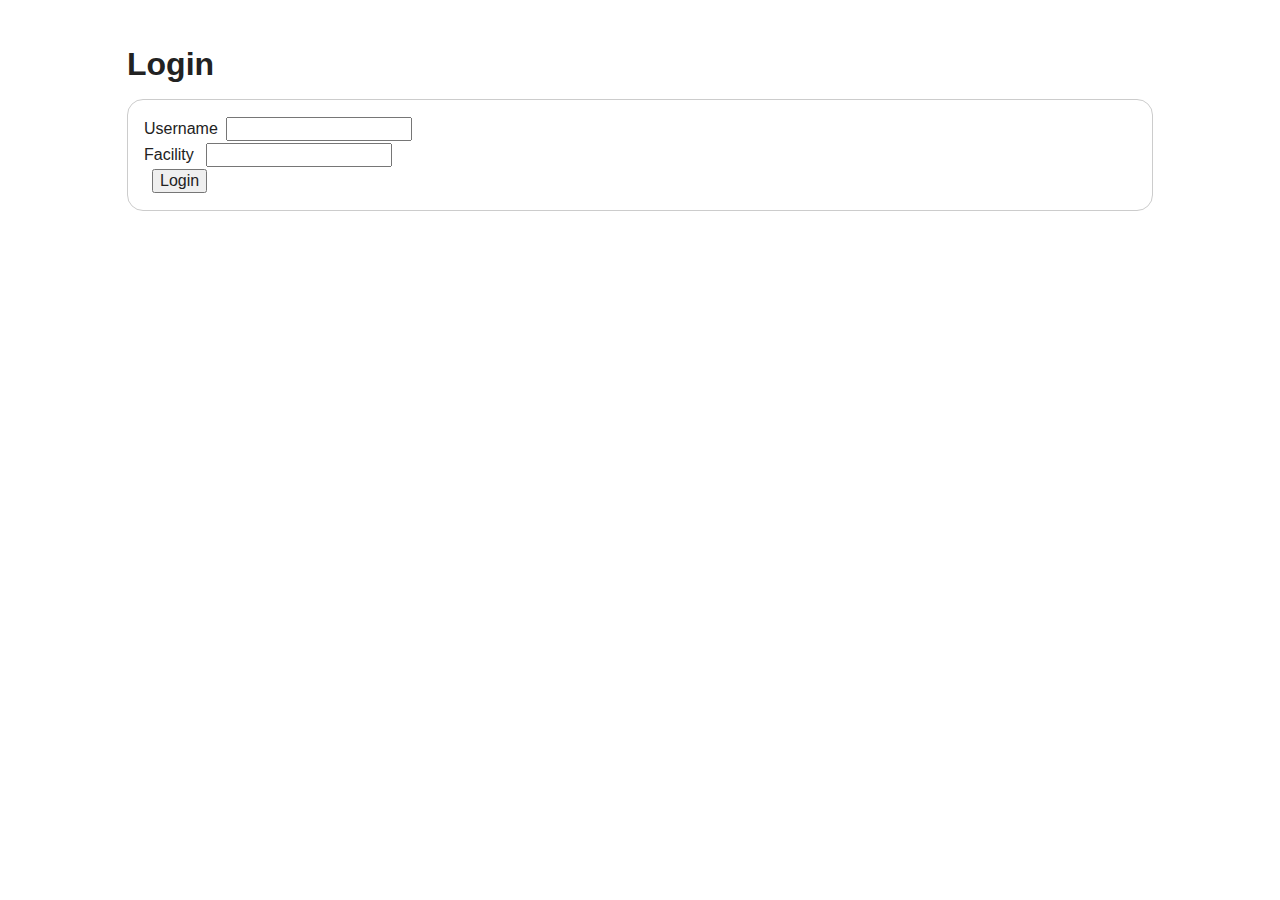
<file: web/index.html>
<!doctype html>
<!--[if lt IE 7]>      <html class="no-js lt-ie9 lt-ie8 lt-ie7" lang=""> <![endif]-->
<!--[if IE 7]>         <html class="no-js lt-ie9 lt-ie8" lang=""> <![endif]-->
<!--[if IE 8]>         <html class="no-js lt-ie9" lang=""> <![endif]-->
<!--[if gt IE 8]><!--> <html class="no-js" lang=""> <!--<![endif]-->
    <head>
        <meta charset="utf-8">
        <meta http-equiv="X-UA-Compatible" content="IE=edge,chrome=1">
        <title></title>
        <meta name="description" content="">
        <meta name="viewport" content="width=device-width, initial-scale=1">
        <link rel="apple-touch-icon" href="apple-touch-icon.png">

        <link rel="stylesheet" href="css/normalize.min.css">
        <link rel="stylesheet" href="css/main.css">

        <script src="js/vendor/modernizr-2.8.3-respond-1.4.2.min.js"></script>
    </head>
    <body>
        <!--[if lt IE 8]>
            <p class="browserupgrade">You are using an <strong>outdated</strong> browser. Please <a href="http://browsehappy.com/">upgrade your browser</a> to improve your experience.</p>
        <![endif]-->


        <div class="main-container">
            <div class="main wrapper clearfix">
                    <header>
                        <h1>Login</h1>
                    </header>
                <form action="patient.php" method="post">

                    <section>
					<div><label>Username<input name="login" inputmode="verbatim"  type="text" /></label><br />
					</div><div><label>Facility
					<input list="facList" name="facility" /></label>
<datalist id="facList">
  <option value="Royal Brisbane and Womens Hospital">
  <option value="Princess Alexandra Hospital">
  <option value="Prince Charles">
  <option value="Mater Hospital">
</datalist></div>


		<!--		<label>Username<input name="login" inputmode="verbatim"  type="text" /></label> <br />-->
<input type="submit" value="Login" />
                    </section>
                </form>
<!--
                <aside>
                    <h3>aside</h3>
                    <p>Lorem ipsum dolor sit amet, consectetur adipiscing elit. Aliquam sodales urna non odio egestas tempor. Nunc vel vehicula ante. Etiam bibendum iaculis libero, eget molestie nisl pharetra in. In semper consequat est, eu porta velit mollis nec. Curabitur posuere enim eget turpis feugiat tempor. Etiam ullamcorper lorem dapibus velit suscipit ultrices.</p>
                </aside>
-->
            </div> <!-- #main -->
        </div> <!-- #main-container -->


        <script src="//ajax.googleapis.com/ajax/libs/jquery/1.11.2/jquery.min.js"></script>
        <script>window.jQuery || document.write('<script src="js/vendor/jquery-1.11.2.min.js"><\/script>')</script>

        <script src="js/main.js"></script>

        <!-- Google Analytics: change UA-XXXXX-X to be your site's ID. -->
     <!--        <script>
            (function(b,o,i,l,e,r){b.GoogleAnalyticsObject=l;b[l]||(b[l]=
            function(){(b[l].q=b[l].q||[]).push(arguments)});b[l].l=+new Date;
            e=o.createElement(i);r=o.getElementsByTagName(i)[0];
            e.src='//www.google-analytics.com/analytics.js';
            r.parentNode.insertBefore(e,r)}(window,document,'script','ga'));
            ga('create','UA-XXXXX-X','auto');ga('send','pageview');
        </script>
		-->
    </body>
</html>
</file>
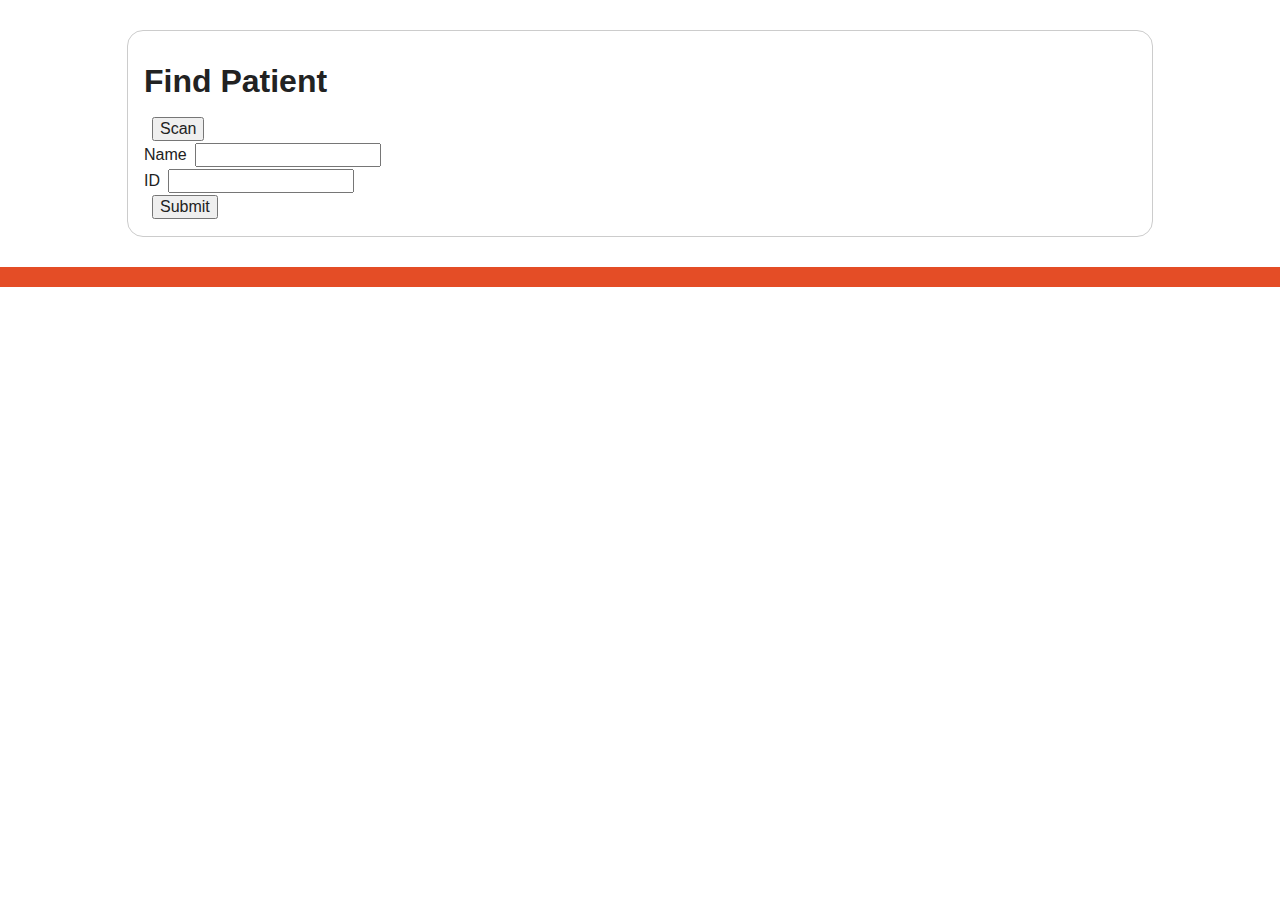
<file: web/patient.html>
<!doctype html>
<!--[if lt IE 7]>      <html class="no-js lt-ie9 lt-ie8 lt-ie7" lang=""> <![endif]-->
<!--[if IE 7]>         <html class="no-js lt-ie9 lt-ie8" lang=""> <![endif]-->
<!--[if IE 8]>         <html class="no-js lt-ie9" lang=""> <![endif]-->
<!--[if gt IE 8]><!--> <html class="no-js" lang=""> <!--<![endif]-->
    <head>
        <meta charset="utf-8">
        <meta http-equiv="X-UA-Compatible" content="IE=edge,chrome=1">
        <title>Patient Lookup</title>
        <meta name="description" content="">
        <meta name="viewport" content="width=device-width, initial-scale=1">
        <link rel="apple-touch-icon" href="apple-touch-icon.png">

        <link rel="stylesheet" href="css/normalize.min.css">
        <link rel="stylesheet" href="css/main.css">

        <script src="js/vendor/modernizr-2.8.3-respond-1.4.2.min.js"></script>
    </head>
    <body>
        <!--[if lt IE 8]>
            <p class="browserupgrade">You are using an <strong>outdated</strong> browser. Please <a href="http://browsehappy.com/">upgrade your browser</a> to improve your experience.</p>
        <![endif]-->

        <div class="main-container">
            <div class="main wrapper clearfix">

                <form>
                    <header>
                        <h1>Find Patient</h1>
                    </header>
                    <section>
					
					<input type="button" value="Scan" /><br />
					
					<label>Name<input name="name" inputmode="verbatim"  type="text" /></label><br />
					<label>ID<input name="id" type="text" /></label><br />

		<!--		<label>Username<input name="login" inputmode="verbatim"  type="text" /></label> <br />-->
<input type="submit" value="Submit" />
                    </section>
                </form>
<!--
                <aside>
                    <h3>aside</h3>
                    <p>Lorem ipsum dolor sit amet, consectetur adipiscing elit. Aliquam sodales urna non odio egestas tempor. Nunc vel vehicula ante. Etiam bibendum iaculis libero, eget molestie nisl pharetra in. In semper consequat est, eu porta velit mollis nec. Curabitur posuere enim eget turpis feugiat tempor. Etiam ullamcorper lorem dapibus velit suscipit ultrices.</p>
                </aside>
-->
            </div> <!-- #main -->
        </div> <!-- #main-container -->

        <div class="footer-container">

        </div>

        <script src="//ajax.googleapis.com/ajax/libs/jquery/1.11.2/jquery.min.js"></script>
        <script>window.jQuery || document.write('<script src="js/vendor/jquery-1.11.2.min.js"><\/script>')</script>

        <script src="js/main.js"></script>

        <!-- Google Analytics: change UA-XXXXX-X to be your site's ID. -->
        <script>
            (function(b,o,i,l,e,r){b.GoogleAnalyticsObject=l;b[l]||(b[l]=
            function(){(b[l].q=b[l].q||[]).push(arguments)});b[l].l=+new Date;
            e=o.createElement(i);r=o.getElementsByTagName(i)[0];
            e.src='//www.google-analytics.com/analytics.js';
            r.parentNode.insertBefore(e,r)}(window,document,'script','ga'));
            ga('create','UA-XXXXX-X','auto');ga('send','pageview');
        </script>
    </body>
</html>
</file>
<file: web/css/main.css>
/*! HTML5 Boilerplate v5.0 | MIT License | http://h5bp.com/ */

html {
    color: #222;
    font-size: 1em;
    line-height: 1.4;
}

::-moz-selection {
    background: #b3d4fc;
    text-shadow: none;
}

::selection {
    background: #b3d4fc;
    text-shadow: none;
}

hr {
    display: block;
    height: 1px;
    border: 0;
    border-top: 1px solid #ccc;
    margin: 1em 0;
    padding: 0;
}

audio,
canvas,
iframe,
img,
svg,
video {
    vertical-align: middle;
}

fieldset {
    border: 0;
    margin: 0;
    padding: 0;
}

textarea {
    resize: vertical;
}

.browserupgrade {
    margin: 0.2em 0;
    background: #ccc;
    color: #000;
    padding: 0.2em 0;
}


/* ===== Initializr Styles ==================================================
   Author: Jonathan Verrecchia - verekia.com/initializr/responsive-template
   ========================================================================== */

body {
    font: 16px/26px Helvetica, Helvetica Neue, Arial;
/*    text-align: center; */
}

.wrapper {
    width: 90%;
    margin: 0 5%;
}

/* ===================
    ALL: Orange Theme
   =================== */

.header-container {
    border-bottom: 20px solid #e44d26;
}

.footer-container,
.main aside {
    border-top: 20px solid #e44d26;
}

.header-container,
.footer-container,
.main aside {
    background: #f16529;
}

.title {
    color: white;
}

/* ==============
    MOBILE: Menu
   ============== */

nav ul {
    margin: 0;
    padding: 0;
    list-style-type: none;
}

nav a {
    display: block;
    margin-bottom: 10px;
    padding: 15px 0;

    text-align: center;
    text-decoration: none;
    font-weight: bold;

    color: white;
    background: #e44d26;
}

nav a:hover,
nav a:visited {
    color: white;
}

nav a:hover {
    text-decoration: underline;
}

/* ==============
    MOBILE: Main
   ============== */

.main {
    padding: 30px 0;
}

.main article h1 {
    font-size: 2em;
}

.main aside {
    color: white;
    padding: 0px 5% 10px;
}

.footer-container footer {
    color: white;
    padding: 20px 0;
}

/* ===============
    ALL: IE Fixes
   =============== */

.ie7 .title {
    padding-top: 20px;
}

/* ==========================================================================
   Author's custom styles
   ========================================================================== */















/* ==========================================================================
   Media Queries
   ========================================================================== */

@media only screen and (min-width: 480px) {

/* ====================
    INTERMEDIATE: Menu
   ==================== */

    nav a {
        float: left;
        width: 27%;
        margin: 0 1.7%;
        padding: 25px 2%;
        margin-bottom: 0;
    }

    nav li:first-child a {
        margin-left: 0;
    }

    nav li:last-child a {
        margin-right: 0;
    }

/* ========================
    INTERMEDIATE: IE Fixes
   ======================== */

    nav ul li {
        display: inline;
    }

    .oldie nav a {
        margin: 0 0.7%;
    }
}

@media only screen and (min-width: 768px) {

/* ====================
    WIDE: CSS3 Effects
   ==================== */

    .header-container,
    .main aside {
        -webkit-box-shadow: 0 5px 10px #aaa;
           -moz-box-shadow: 0 5px 10px #aaa;
                box-shadow: 0 5px 10px #aaa;
    }

/* ============
    WIDE: Menu
   ============ */

    .title {
        float: left;
    }

    nav {
        float: right;
        width: 38%;
    }

/* ============
    WIDE: Main
   ============ */

    .main article {
        float: left;
        width: 57%;
    }

    .main aside {
        float: right;
        width: 28%;
    }
}

@media only screen and (min-width: 1140px) {

/* ===============
    Maximal Width
   =============== */

    .wrapper {
        width: 1026px; /* 1140px - 10% for margins */
        margin: 0 auto;
    }
}

/* ==========================================================================
   Helper classes
   ========================================================================== */

.hidden {
    display: none !important;
    visibility: hidden;
}

.visuallyhidden {
    border: 0;
    clip: rect(0 0 0 0);
    height: 1px;
    margin: -1px;
    overflow: hidden;
    padding: 0;
    position: absolute;
    width: 1px;
}

.visuallyhidden.focusable:active,
.visuallyhidden.focusable:focus {
    clip: auto;
    height: auto;
    margin: 0;
    overflow: visible;
    position: static;
    width: auto;
}

.invisible {
    visibility: hidden;
}

.clearfix:before,
.clearfix:after {
    content: " ";
    display: table;
}

.clearfix:after {
    clear: both;
}

.clearfix {
    *zoom: 1;
}

/* ==========================================================================
   Print styles
   ========================================================================== */

@media print {
    *,
    *:before,
    *:after {
        background: transparent !important;
        color: #000 !important;
        box-shadow: none !important;
        text-shadow: none !important;
    }

    a,
    a:visited {
        text-decoration: underline;
    }

    a[href]:after {
        content: " (" attr(href) ")";
    }

    abbr[title]:after {
        content: " (" attr(title) ")";
    }

    a[href^="#"]:after,
    a[href^="javascript:"]:after {
        content: "";
    }

    pre,
    blockquote {
        border: 1px solid #999;
        page-break-inside: avoid;
    }

    thead {
        display: table-header-group;
    }

    tr,
    img {
        page-break-inside: avoid;
    }

    img {
        max-width: 100% !important;
    }

    p,
    h2,
    h3 {
        orphans: 3;
        widows: 3;
    }

    h2,
    h3 {
        page-break-after: avoid;
    }
}
form {
    /* Just to center the form on the page */
    margin: 0 auto;
    /* To see the outline of the form */
    padding: 1em;
    border: 1px solid #CCC;
    border-radius: 1em;
}
label {
    /* To make sure that all labels have the same size and are properly aligned */
    display: inline-block;

    text-align: left;
}

input
{ margin-left: .5em;}
</file>
